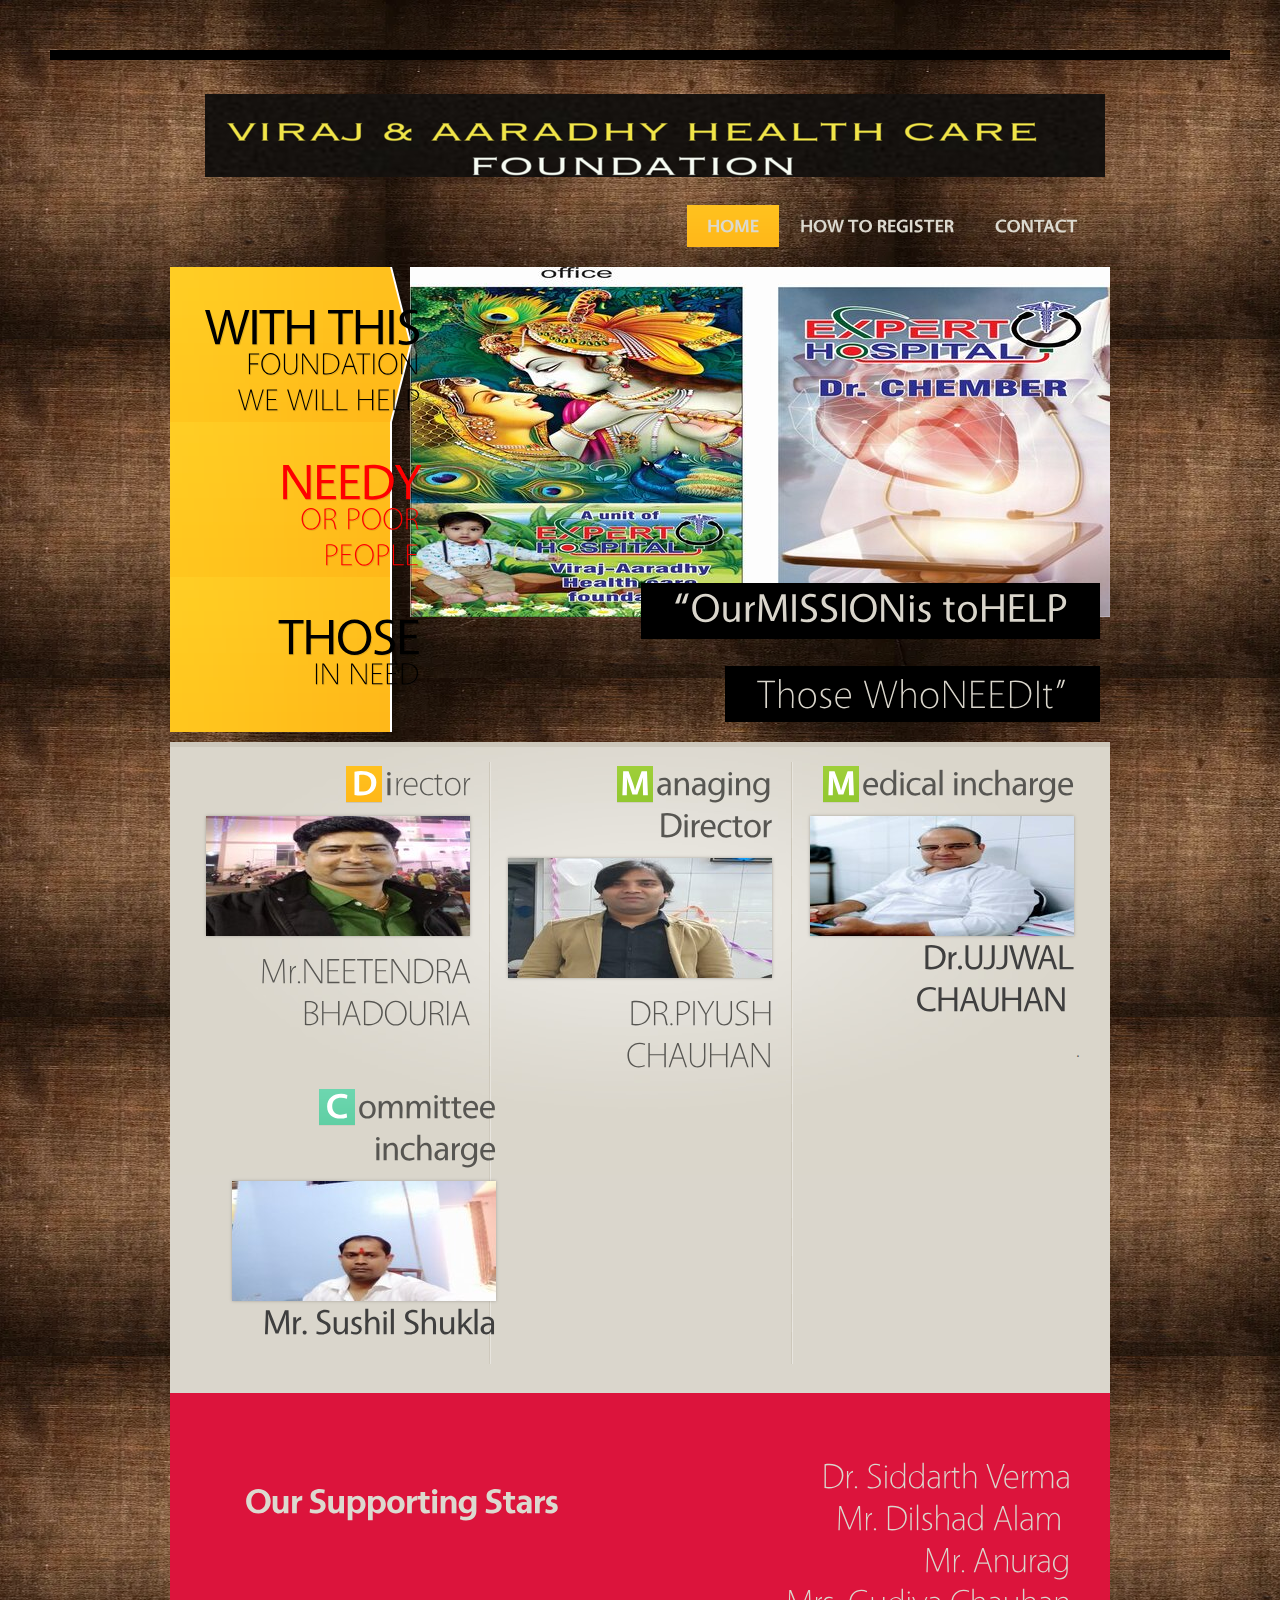
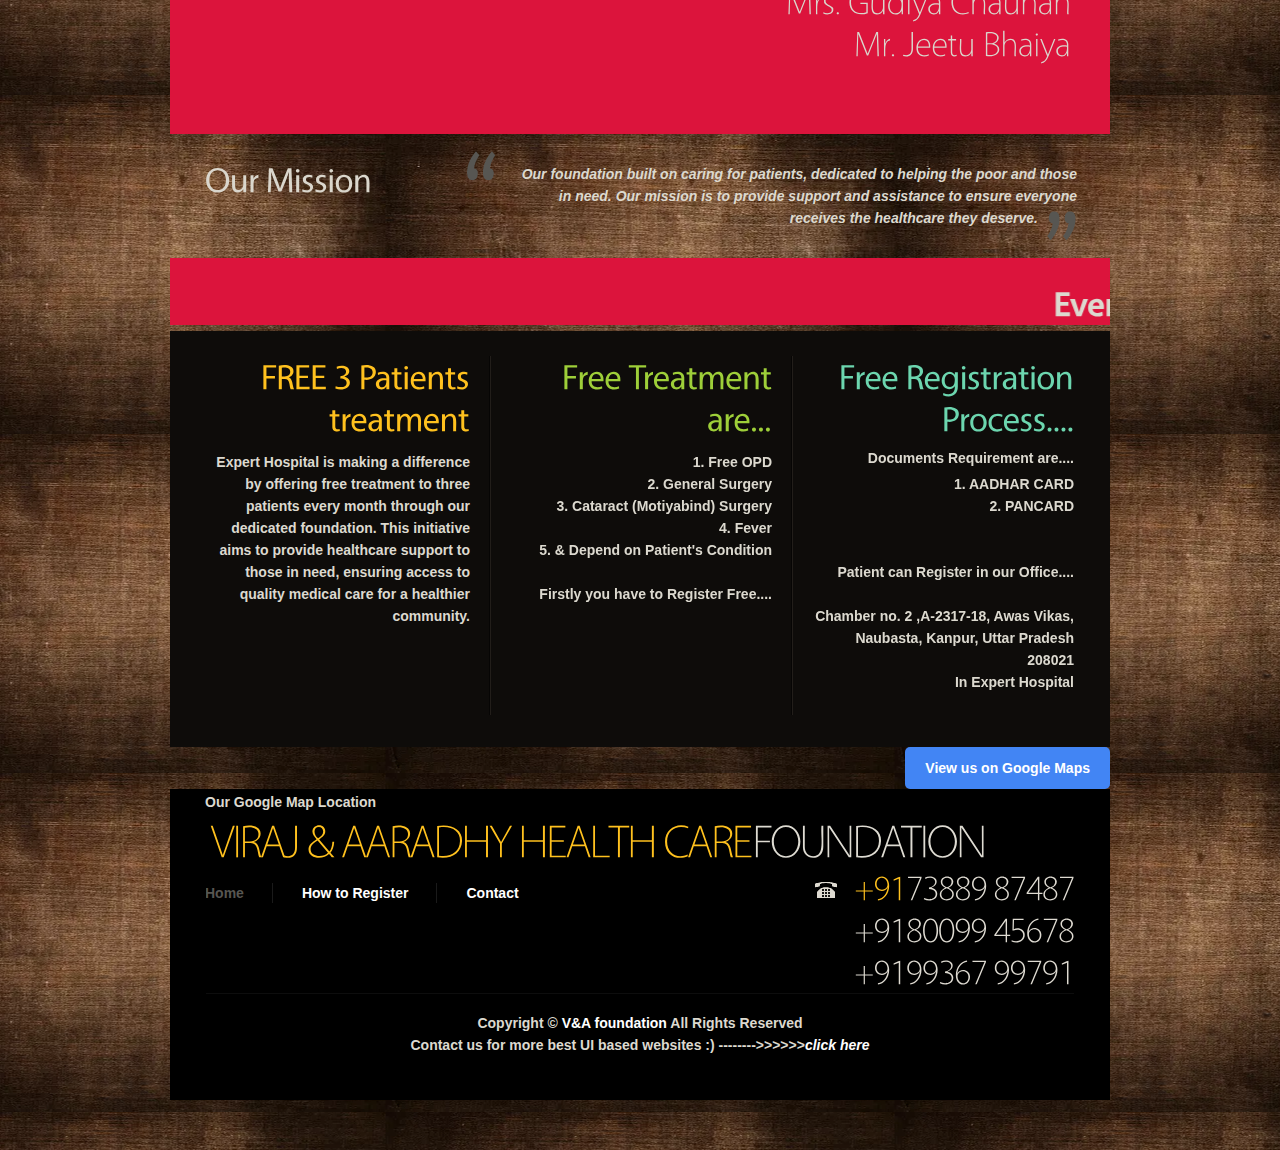
<file: index.html>
<!DOCTYPE html>
<html lang="en">
<head>
<title>V&A foundation</title>
<meta name="keywords" content="">
   <meta name="description" content="">
   <meta name="author" content="">
   <!-- Site Icons -->
   <link rel="shortcut icon" href="images/fevicon.ico.png" type="image/x-icon" />
<meta charset="utf-8">

<link rel="stylesheet" href="css/reset.css" type="text/css" media="all">
<link rel="stylesheet" href="css/layout.css" type="text/css" media="all">
<link rel="stylesheet" href="css/style.css" type="text/css" media="all">
<script type="text/javascript" src="js/jquery-1.6.js"></script>
<script type="text/javascript" src="js/cufon-yui.js"></script>
<script type="text/javascript" src="js/cufon-replace.js"></script>
<script type="text/javascript" src="js/Vegur_700.font.js"></script>
<script type="text/javascript" src="js/Vegur_400.font.js"></script>
<script type="text/javascript" src="js/Vegur_300.font.js"></script>
<script type="text/javascript" src="js/jquery.easing.1.3.js"></script>
<script type="text/javascript" src="js/tms-0.3.js"></script>
<script type="text/javascript" src="js/tms_presets.js"></script>
<script type="text/javascript" src="js/backgroundPosition.js"></script>
<script type="text/javascript" src="js/atooltip.jquery.js"></script>
<script type="text/javascript" src="js/script.js"></script>
<!--[if lt IE 9]>
<script type="text/javascript" src="js/html5.js"></script>
<style type="text/css">.box1 figure{behavior:url("js/PIE.htc");}</style>
<![endif]-->
</head>
<body id="page1">
<div class="body1">
  <div class="main">
    <!-- header -->
    <header>
      <div class="wrapper">
        <h1><a href="index.html"><img src="images/logo.png" alt=""></a></a></h1>
        <nav>
          
        </nav>
          

        <nav>
          <ul id="menu">
            <li id="menu_active"><a href="index.html"><strong>Home</strong></a></li>
            <li><a href="mission.html"><strong>How to Register</strong></a></li>
            
            
            <li><a href="contact.html"><strong>Contact</strong></a></li>
          </ul>
        </nav>
      </div>
      <div class="slider">
        <ul class="items">
          <li> <img src="images/img1.jpg" alt="">
            <div class="banner">
              <div class="wrapper"><span>“Our<em>Mission</em>is to<em>Help</em></span></div>
              <div class="wrapper"><strong>Those Who<em>Need</em>It”</strong></div>
            </div>
          </li>
          <li> <img src="images/img2.jpg" alt="">
            <div class="banner">
              <div class="wrapper"><span>“MAKE all</span></div>
              <div class="wrapper"><strong>of the Patient HAPPY”</strong></div>
            </div>
          </li>
          <li> <img src="images/img3.jpg" alt="">
            <div class="banner">
              <div class="wrapper"><span>“TOGETHER we can CHANGE</span></div>
              <div class="wrapper"><strong>Many LIVES”</strong></div>
            </div>
          </li>
        </ul>
        <ul class="pagination">
          <li id="banner1"><a href="#" style="color:black"><small>with this</small><span>Foundation We will Help</span></a></li>
          <li id="banner1"><a href="#" style="color:red">Needy<span>or Poor People</span></a></li>
          <li id="banner1"><a href="#" style="color:black">Those<span>in Need</span></a></li>
        </ul>
      </div>
    </header>
    <!-- / header -->
    <!-- content -->
    <article id="content">
      <div class="wrapper">
        <div class="box1">
          <div class="line1">
            <div class="line2 wrapper">
              <section class="col1">
                <h2><strong>D</strong>i<span>rector</span></h2>
                <div class="pad_bot1">
                  <figure><img src="images/page1_img1.jpg" alt=""></figure>
                </div>
                 <a href="#" class=""><h4>Mr.NEETENDRA BHADOURIA</a> </section>
              <section class="col1 pad_left1">
                <h2 class="color2"><strong>M</strong>anaging Director</h2>
                <div class="pad_bot1">
                  <figure><img src="images/page1_img2.jpg" alt=""></figure>
                </div>
                <a href="#" class=""><h4>DR.PIYUSH CHAUHAN</a> </section>
              <section class="col1 pad_left1">
                <h2 class="color2"><strong>M</strong>edical incharge</h2>
                <div class="pad_bot1">
                  <figure><img src="images/page1_img3.jpg" alt=""></figure>
                

                <h4><strong>Dr.UJJWAL CHAUHAN </strong></section>
                  <p>.</p>
              <section class="col1 pad_left1">
                <h2 class="color3"><strong>C</strong>ommittee incharge</h2>
                <div class="pad_bot1">
                  <figure><img src="images/page1_img4.jpg" alt=""></figure>
                
                <h4><strong>Mr. Sushil Shukla</h4></strong></section>
            </div>


          </div>
        </div>
      </div>



    <meta charset="UTF-8">
    <meta name="viewport" content="width=device-width, initial-scale=1.0">
    
<div style="background-color:crimson; padding: 40px;">
    <p><h3><strong>Our Supporting Stars</strong><br><h4>Dr. Siddarth Verma<br>Mr. Dilshad Alam <br>Mr. Anurag<br>Mrs. Gudiya Chauhan<br>Mr. Jeetu Bhaiya</p>
    
</div>





      <div class="wrapper">
        <h3>Our Mission</h3>
        <p class="quot"><strong> Our foundation built on caring for patients, dedicated to helping the poor and those in need. Our mission is to provide support and assistance to ensure everyone receives the healthcare they deserve.<img src="images/quot2.png" alt=""></strong> </p>
      </div>

      <div id="banner-container">
    <marquee id="marquee-text" style="background-color: crimson; color: #f1f1f1; font-size: bold"><h3><strong>Every month  3 Patient's Treatment are free according to seriousness !    ........................Through Our Foundation in Expert Hospital</h3></strong>


    </marquee>
</div>


      <div class="wrapper">
        <div class="box2">
          <div class="line1">
            <div class="line2 wrapper">
              <section class="col1">
                <h4><span>FREE 3 Patients treatment</span></h4>
                <p class="pad_bot2"><strong>
                <p>Expert Hospital is making a difference by offering free treatment to three patients every month through our dedicated foundation. This initiative aims to provide healthcare support to those in need, ensuring access to quality medical care for a healthier community.</p>
                <a href="" class=""></a> </section>
              <section class="col1 pad_left1">
                <h4 class="color2"><span>Free Treatment are...</span></h4>
                <p class="pad_bot2"></p>
                <p>1. Free OPD <br>2. General Surgery</br>3. Cataract (Motiyabind) Surgery</br>4. Fever<br>5. & Depend on Patient's Condition</br><br>Firstly you have to Register Free....</p>
                <a href="#" class=""></a> </section>
              <section class="col1 pad_left1">
                <h4 class="color3"><span>Free Registration Process....</span></h4>
                <p class="pad_bot2"><strong>Documents Requirement are....</p>
                <p>1. AADHAR CARD<br>2. PANCARD</br> <br><h5>Patient can Register in our Office....</h5><br> Chamber no. 2 ,A-2317-18, Awas Vikas, Naubasta, Kanpur, Uttar Pradesh       208021    <br>In Expert Hospital</br></p>
                <a href="#" class=""></a> </section>
            </div>
          </div>
        </div>
      </div>
    </article>



       <html lang="en">
<head>
  <meta charset="UTF-8">
  <meta name="viewport" content="width=device-width, initial-scale=1.0">
  <title>Google Map Location</title>
  <style>
    body {
      font-family: Arial, sans-serif;
      text-align: right;
      margin: 50px;

    }

    .map-link {
      display: inline-block;
      padding: 10px 20px;
      background-color: #4285f4;
      color: #ffffff;
      text-decoration: none;
      border-radius: 5px;
    }
  </style>
</head>
<body>

  <h1>Our Google Map Location</h1>

  <!-- Replace the "latitude" and "longitude" values with your actual location -->
  <a href="https://www.google.com/maps/place/The+Expert+Hospital/@26.4265895,80.1790636,12z/data=!4m20!1m13!4m12!1m4!2m2!1d80.2432832!2d26.4506372!4e1!1m6!1m2!1s0x399c466784896dff:0xd6473632d990a4e1!2sthe+expert+hospital+kanpur+photos!2m2!1d80.3129762!2d26.3948748!3m5!1s0x399c466784896dff:0xd6473632d990a4e1!8m2!3d26.3948748!4d80.3129762!16s%2Fg%2F11f01656cy?entry=ttu" target="_blank" class="map-link">View us on Google Maps</a>




    <!-- / content -->
    <!-- footer -->
    <footer>
      <div class="wrapper"> <a href="index.html" id="footer_logo"><span>    Viraj & Aaradhy Health Care</span>Foundation</a>
        <ul id="icons">
          
        </ul>
      </div>
      <div class="wrapper">
        <nav>
          <ul id="footer_menu">
            <li class="active"><a href="index.html">Home</a></li>
            <li><a href="mission.html">How to Register</a></li>
            
           
            <li class="end"><a href="contact.html">Contact</a></li>
          </ul>
        </nav>
        <div class="tel"><span>+91</span>73889 87487<br>+9180099 45678<br>+9199367 99791</div>
      </div>
      <div id="footer_text">Copyright &copy; <a href="#">V&A foundation</a> All Rights Reserved<br><strong>
        Contact us for more best UI based websites :) -------->>>>>></strong><a target="_blank" href="https://www.instagram.com/aryanthakur9012/"><i class="fa fa-instagram">click here</a></div>
    </footer>
    <!-- / footer -->
  </div>
</div>
<script type="text/javascript">Cufon.now();</script>
<script type="text/javascript">
$(window).load(function () {
    $('.slider')._TMS({
        preset: 'zabor',
        easing: 'easeOutQuad',
        duration: 800,
        pagination: true,
        banners: true,
        waitBannerAnimation: false,
        slideshow: 2500,
        bannerShow: function (banner) {
            banner.css({
                right: '-700px'
            }).stop().animate({
                right: '0'
            }, 600, 'easeOutExpo')
        },
        bannerHide: function (banner) {
            banner.stop().animate({
                right: '-700'
            }, 600, 'easeOutExpo')
        }
    })
    $('.pagination li').hover(function () {
        if (!$(this).hasClass('current')) {
            $(this).find('a').stop().animate({
                backgroundPosition: '0 0'
            }, 600, 'easeOutExpo', function () {
                $(this).parent().css({
                    backgroundPosition: '-20px 0'
                })
            });
        }
    }, function () {
        if (!$(this).hasClass('current')) {
            $(this).css({
                backgroundPosition: '0 0'
            }).find('a').stop().animate({
                backgroundPosition: '-250px 0'
            }, 600, 'easeOutExpo');
        }
    })
})
</script>
</body>
</html>
</file>
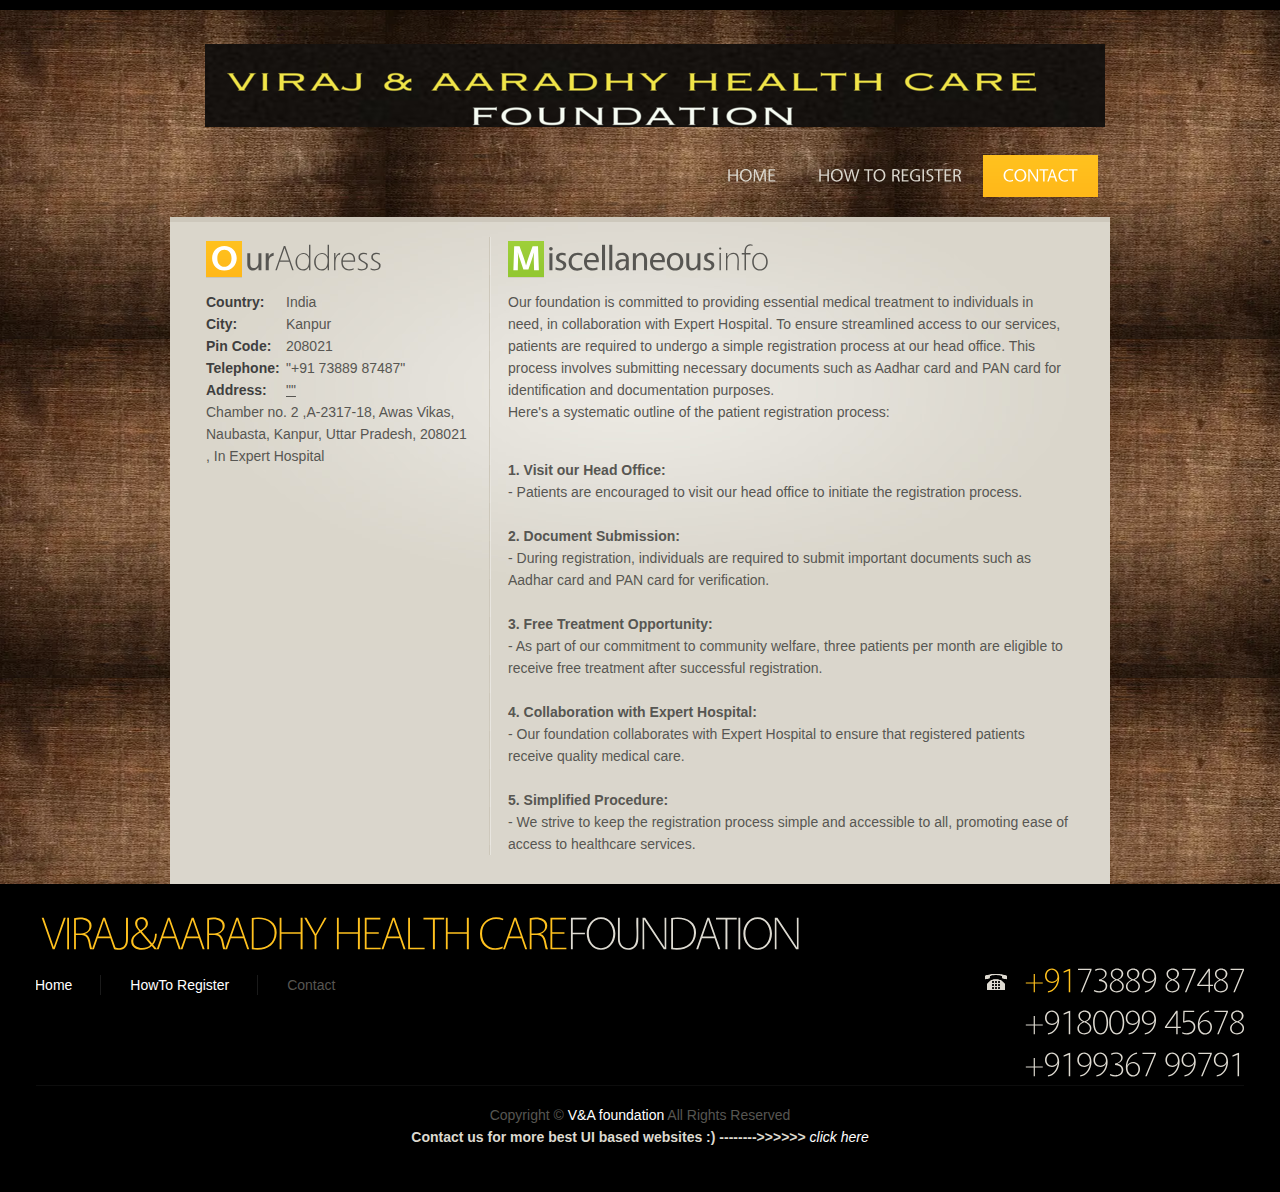
<file: contact.html>
<!DOCTYPE html>
<html lang="en">
<head>
<title>V&A | Contact</title>
<meta charset="utf-8">

<link rel="stylesheet" href="css/reset.css" type="text/css" media="all">
<link rel="stylesheet" href="css/layout.css" type="text/css" media="all">
<link rel="stylesheet" href="css/style.css" type="text/css" media="all">
<script type="text/javascript" src="js/jquery-1.6.js"></script>
<script type="text/javascript" src="js/cufon-yui.js"></script>
<script type="text/javascript" src="js/cufon-replace.js"></script>
<script type="text/javascript" src="js/Vegur_700.font.js"></script>
<script type="text/javascript" src="js/Vegur_400.font.js"></script>
<script type="text/javascript" src="js/Vegur_300.font.js"></script>
<script type="text/javascript" src="js/atooltip.jquery.js"></script>
<script type="text/javascript" src="js/script.js"></script>
<!--[if lt IE 9]>
<script type="text/javascript" src="js/html5.js"></script>
<style type="text/css">.box1 figure{behavior:url("js/PIE.htc");}</style>
<![endif]-->
</head>
<body id="page5">
<div class="body1">
  <div class="main">
    <!-- header -->
    <header>
      <div class="wrapper">
        <h1><a href="index.html"><img src="images/logo.png" alt=""></a></a></h1>
        <nav>
          
        </nav>
        <nav>
          <ul id="menu">
            <li><a href="index.html">Home</a></li>
            <li><a href="mission.html">How to Register</a></li>
            
          
            <li id="menu_active"><a href="contact.html">Contact</a></li>
          </ul>
        </nav>
      </div>
    </header>
    <!-- / header -->
    <!-- content -->
    <article id="content">
      <div class="wrapper">
        <div class="box1">
          <div class="line1 wrapper">
            <section class="col1">
              <h2><strong>O</strong>ur<span>Address</span></h2>
              <strong class="address"> Country:<br>
              City:<br>
              Pin Code:<br>
              Telephone:<br>
            Address:</strong> India<br>
              Kanpur<br>
              208021<br>
            "+91 73889 87487"<br>
              
              <a href="#">""</a><br>Chamber no. 2 ,A-2317-18, Awas Vikas, Naubasta, Kanpur, Uttar Pradesh,       208021    , In Expert Hospital </section>
            <section class="col2 pad_left1">
              <h2 class="color2"><strong>M</strong>iscellaneous<span>info</span></h2>
              <p class="pad_bot1"> Our foundation is committed to providing essential medical treatment to individuals in need, in collaboration with Expert Hospital. To ensure streamlined access to our services, patients are required to undergo a simple registration process at our head office. This process involves submitting necessary documents such as Aadhar card and PAN card for identification and documentation purposes.<br>

Here's a systematic outline of the patient registration process:</br><br><h5>

1. Visit our Head Office:<br>
</h5>   - Patients are encouraged to visit our head office to initiate the registration process.</br><br>

<h5>2. Document Submission:<br></h5>
   - During registration, individuals are required to submit important documents such as Aadhar card and PAN card for verification.</br><br>

<h5>3. Free Treatment Opportunity:<br> </h5>  - As part of our commitment to community welfare, three patients per month are eligible to receive free treatment after successful registration.</br><br>

<h5>4. Collaboration with Expert Hospital:<br></h5>
   - Our foundation collaborates with Expert Hospital to ensure that registered patients receive quality medical care.</br><br>

<h5>5. Simplified Procedure:<br></h5>
   - We strive to keep the registration process simple and accessible to all, promoting ease of access to healthcare services.</section>
          </div>
        </div>
      </div>
     
        </div>
      </div>
    </article>
    <!-- / content -->
    <!-- footer -->
    <footer>
      <div class="wrapper"> <a href="index.html" id="footer_logo"><span>    Viraj&Aaradhy Health Care</span>Foundation</a>
        
      </div>
      <div class="wrapper">
        <nav>
          <ul id="footer_menu">
            <li><a href="index.html">Home</a></li>
            <li><a href="mission.html">HowTo Register</a></li>
            
            
            <li class="end active"><a href="contact.html">Contact</a></li>
          </ul>
        </nav>
        <div class="tel"><span>+91</span>73889 87487<br>+9180099 45678<br>+9199367 99791</div>
      </div>
      <div id="footer_text">Copyright &copy; <a href="#">V&A foundation</a> All Rights Reserved<br><strong>
        Contact us for more best UI based websites :) -------->>>>>></strong><a target="_blank" href="https://www.instagram.com/aryanthakur9012/"><i class="fa fa-instagram"> click here</a></div>
    </footer>
    <!-- / footer -->
  </div>
</div>
<script type="text/javascript">Cufon.now();</script>
</body>
</html>
</file>
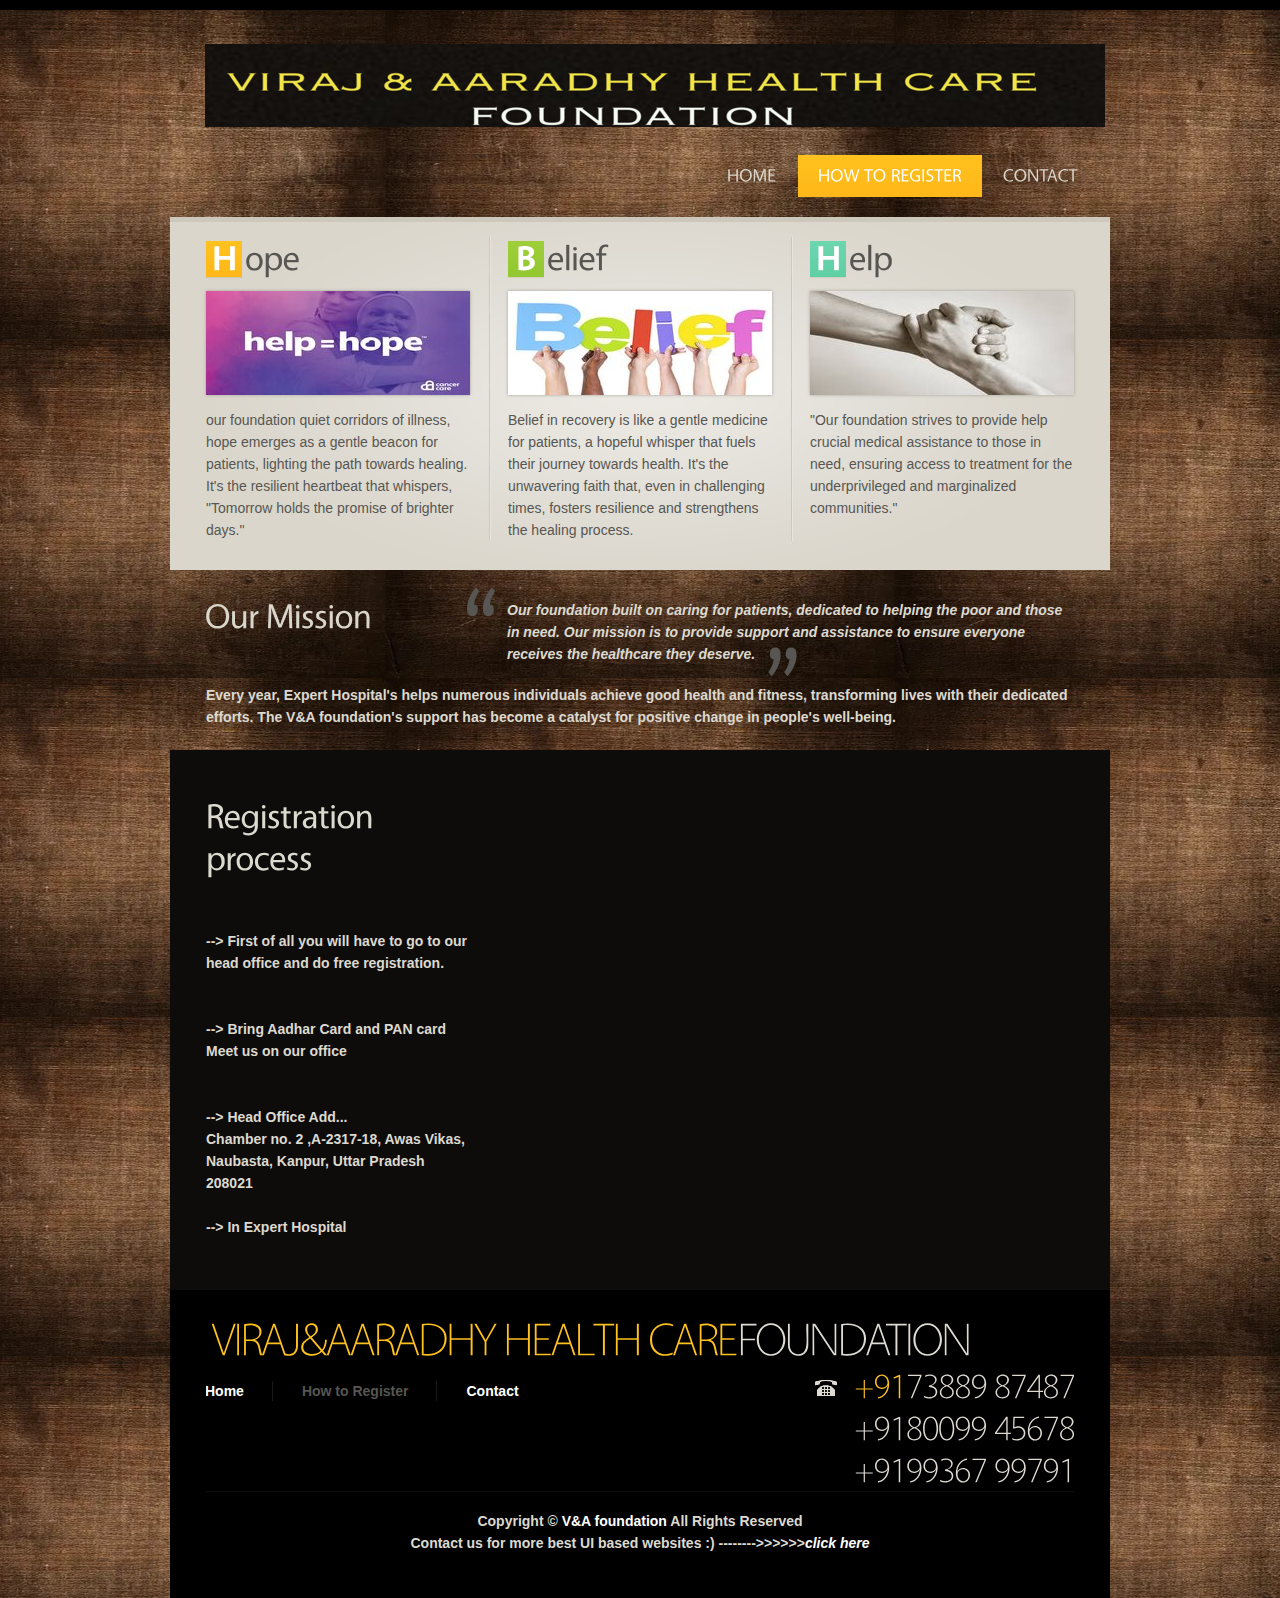
<file: mission.html>
<!DOCTYPE html>
<html lang="en">
<head>
<title>How To Register</title>
<meta charset="utf-8">

<link rel="stylesheet" href="css/reset.css" type="text/css" media="all">
<link rel="stylesheet" href="css/layout.css" type="text/css" media="all">
<link rel="stylesheet" href="css/style.css" type="text/css" media="all">
<script type="text/javascript" src="js/jquery-1.6.js"></script>
<script type="text/javascript" src="js/cufon-yui.js"></script>
<script type="text/javascript" src="js/cufon-replace.js"></script>
<script type="text/javascript" src="js/Vegur_700.font.js"></script>
<script type="text/javascript" src="js/Vegur_400.font.js"></script>
<script type="text/javascript" src="js/Vegur_300.font.js"></script>
<script type="text/javascript" src="js/atooltip.jquery.js"></script>
<script type="text/javascript" src="js/script.js"></script>
<!--[if lt IE 9]>
<script type="text/javascript" src="js/html5.js"></script>
<style type="text/css">.box1 figure{behavior:url("js/PIE.htc");}</style>
<![endif]-->
</head>
<body id="page2">
<div class="body1">
  <div class="main">
    <!-- header -->
    <header>
      <div class="wrapper">
        <h1><a href="index.html"><img src="images/logo.png" alt=""></a></a></h1>
        <nav>
          
        </nav>
        <nav>
          <ul id="menu">
            <li><a href="index.html">Home</a></li>
            <li id="menu_active"><a href="mission.html">How To Register</a></li>
            
            
            <li><a href="contact.html">Contact</a></li>
          </ul>
        </nav>
      </div>
    </header>
    <!-- / header -->
    <!-- content -->
    <article id="content">
      <div class="wrapper">
        <div class="box1">
          <div class="line1">
            <div class="line2 wrapper">
              <section class="col1">
                <h2><strong>H</strong>ope</h2>
                <div class="pad_bot1">
                  <figure><img src="images/page2_img1.jpg" alt=""></figure>
                </div>
                our foundation quiet corridors of illness, hope emerges as a gentle beacon for patients, lighting the path towards healing. It's the resilient heartbeat that whispers, "Tomorrow holds the promise of brighter days."<a href="#"> </a> </section>
              <section class="col1 pad_left1">
                <h2 class="color2"><strong>B</strong>elief</h2>
                <div class="pad_bot1">
                  <figure><img src="images/page2_img2.jpg" alt=""></figure>
                </div>
                Belief in recovery is like a gentle medicine for patients, a hopeful whisper that fuels their journey towards health. It's the unwavering faith that, even in challenging times, fosters resilience and strengthens the healing process.<a href="#" class=""></a> </section>
              <section class="col1 pad_left1">
                <h2 class="color3"><strong>H</strong>elp</h2>
                <div class="pad_bot1">
                  <figure><img src="images/page2_img3.jpg" alt=""></figure>
                </div>
                "Our foundation strives to provide help crucial medical assistance to those in need, ensuring access to treatment for the underprivileged and marginalized communities."</a></a> </section>
            </div>
          </div>
        </div>
      </div>
      <div class="wrapper">
        <div class="wrapper">
          <h3>Our Mission</h3>
          <p class="quot"><strong> Our foundation built on caring for patients, dedicated to helping the poor and those in need. Our mission is to provide support and assistance to ensure everyone receives the healthcare they deserve.
          </strong><img src="images/quot2.png" alt=""> </p>
        </div>
        <p class="pad_left2"><strong>Every year, Expert Hospital's  helps numerous individuals achieve good health and fitness, transforming lives with their dedicated efforts. The V&A foundation's support has become a catalyst for positive change in people's well-being. </strong></p>
      </div>
      <div class="wrapper">
        <div class="box2">
          <div class="wrapper">
            <section class="col1">
              <ul class="list1">
                <p><h4><strong>Registration process</strong></h4></p>
                <p><h5><strong>--> First of all you will have to go to our head office and do free registration.</p></h5>
                <p><h5>--> Bring Aadhar Card and PAN card Meet us on our office </p></h5>
                <p><h5>--> Head Office Add...<br>Chamber no. 2 ,A-2317-18, Awas Vikas, Naubasta, Kanpur, Uttar Pradesh       208021</br>    <br>--> In Expert Hospital</br></p></h5>
              </ul>
            </section>
            
            </section>
          </div>
        </div>
      </div>
    </article>
    <!-- / content -->
    <!-- footer -->
    <footer>
      <div class="wrapper"> <a href="index.html" id="footer_logo"><span>    Viraj&Aaradhy Health Care</span>Foundation</a>
        
      </div>
      <div class="wrapper">
        <nav>
          <ul id="footer_menu">
            <li><a href="index.html">Home</a></li>
            <li class="active"><a href="mission.html">How to Register</a></li>
            
            
            <li class="end"><a href="contact.html">Contact</a></li>
          </ul>
        </nav>
        <div class="tel"><span>+91</span>73889 87487<br>+9180099 45678<br>+9199367 99791</div>
      </div>
      <div id="footer_text">Copyright &copy; <a href="#">V&A foundation</a> All Rights Reserved<br><strong>
        Contact us for more best UI based websites :) -------->>>>>></strong><a target="_blank" href="https://www.instagram.com/aryanthakur9012/"><i class="fa fa-instagram">click here</a></div>
    </footer>
    <!-- / footer -->
  </div>
</div>
<script type="text/javascript">Cufon.now();</script>
</body>
</html>
</file>
<file: css/layout.css>
.col1, .col2, .col3, .cols {
	float:left;
}
.col1 {
	margin:0 6px;
	width:264px;
	position:relative
}
.col2 {
	margin:0 6px;
	width:560px;
	position:relative
}
/* index.html */
/* index-1.html */
/* index-2.html */
/* index-3.html */
/* index-4.html */
#page3 .col1 {
	width:870px
}
/* index-5.html */
#page4 .box2 .col1 {
	width:870px
}
/* index-6.html */
</file>
<file: css/style.css>
/* Getting the new tags to behave */
article, aside, audio, canvas, command, datalist, details, embed, figcaption, figure, footer, header, hgroup, keygen, meter, nav, output, progress, section, source, video {
	display:block
}
mark, rp, rt, ruby, summary, time {
	display:inline
}
/* Left & Right alignment */
.left {
	float:left
}
.right {
	float:right
}
.wrapper {
	width:100%;
	overflow:hidden
}
/* Global properties ======================================================== */
body {
	background:url(../images/bg.jpg) top center repeat;
	border:0;
	font:14px "Trebuchet MS", Arial, Helvetica, sans-serif;
	color:#575652;
	line-height:22px
}
.ic, .ic a {
	border:0;
	float:right;
	background:#fff;
	color:#f00;
	width:50%;
	line-height:10px;
	font-size:10px;
	margin:-220% 0 0 0;
	overflow:hidden;
	padding:0
}
.css3 {
	border-radius:8px;
	-moz-border-radius:8px;
	-webkit-border-radius:8px;
	box-shadow:0 0 4px rgba(0, 0, 0, .4);
	-moz-box-shadow:0 0 4px rgba(0, 0, 0, .4);
	-webkit-box-shadow:0 0 4px rgba(0, 0, 0, .4);
	position:relative
}
/* Global Structure ============================================================= */
.main {
	margin:0 auto;
	width:940px
}
.body1 {
	background:url(../images/bg_top.gif) top repeat-x
}



/* ============================= main layout ====================== */
a {
	color:#575652;
	text-decoration:underline;
	outline:none
}
a:hover {
	text-decoration:none
}
h1 {
	float:left;
	padding:44px 0 0 35px
}
h2 {
	font-size:35px;
	color:#575652;
	font-weight:400;
	line-height:1.2em;
	letter-spacing:-1px;
	padding-bottom:12px
}
h2 span {
	font-weight:300
}
h2 strong, .box1 h2 strong {
	font-weight:700;
	display:inline-block;
	width:36px;
	color:#fff;
	text-align:center;
	background:url(../images/bg_title1.gif) 0 4px repeat-x;
	margin-right:3px
}
h2.color2 strong {
	background-image:url(../images/bg_title2.gif)
}
h2.color3 strong {
	background-image:url(../images/bg_title3.gif)
}
h3 {
	font-size:35px;
	color:#dad6cc;
	font-weight:400;
	line-height:1.2em;
	padding:25px 0 0 35px;
	float:left;
	letter-spacing:-1px
}
h4 {
	color:#dad6cc;
	font-weight:300;
	font-size:35px;
	line-height:1.2em;
	padding:0 0 7px 0;
	letter-spacing:-1px
}
h4 span {
	color:#ffc11e;
	font-weight:400
}
h4.color2 span {
	color:#9ecf39
}
h4.color3 span {
	color:#6cd6af
}
#page4 h4, #page5 h4 {
	padding:25px 0 16px 0;
	margin-left:-3px
}
p {
	padding-bottom:22px
}
strong {
	color:#dcd9cf
}
/* ============================= header ====================== */
header {
}
#logo {
	display:block;
	background:url(../images/logo.png) 0 0 no-repeat;
	width:146px;
	height:83px;
	text-indent:-9999px
}
#menu {
	float:right;
	padding:28px 12px 20px 0
}
#menu li {
	float:left;
	padding-left:1px
}
#menu li a {
	display:block;
	padding:0 20px;
	height:42px;
	font-size:18px;
	color:#dad6cc;
	line-height:42px;
	text-transform:uppercase;
	text-decoration:none;
	font-weight:400
}
#menu li a:hover, #menu #menu_active a {
	background:url(../images/menu_active.gif) top repeat-x;
	color:#fff
}
#top_nav {
	float:right;
	padding:40px 37px 0 575px
}
#top_nav li {
	float:left;
	padding:4px 26px 5px 0;
	margin-right:25px;
	background:url(../images/top_line.png) right 0 no-repeat
}
#top_nav .end {
	padding-right:0;
	margin-right:0;
	background:none
}
.slider {
	position:relative;
	z-index:1;
	width:100%;
	height:465px;
	overflow:hidden;
	margin-bottom:10px
}
.slider .items {
	display:none
}
.pic {
	float:right;
	position:relative
}
.mask {
	left:auto !important;
	right:0;
	width:720px !important
}
.pagination {
	position:absolute;
	left:0;
	top:0;
	z-index:3
}
.pagination li {
	width:250px;
	height:155px
}
.pagination a {
	display:block;
	position:relative;
	cursor:pointer;
	padding:29px 0 0 33px;
	font-size:50px;
	line-height:1.2em;
	font-weight:400;
	color:#fff;
	text-decoration:none;
	text-transform:uppercase;
	letter-spacing:-1px;
	height:126px
}
.pagination a span {
	display:block;
	font-weight:300;
	font-size:30px;
	line-height:1.2em;
	margin-top:-10px;
	letter-spacing:0
}
#banner1 {
	background:url(../images/banner1.png) 0 0 no-repeat
}
#banner1 a {
	background:url(../images/banner1_active.png) -250px 0 no-repeat
}
#banner2 {
	background:url(../images/banner2.png) 0 0 no-repeat
}
#banner2 a {
	background:url(../images/banner2_active.png) -250px 0 no-repeat
}
#banner3 {
	background:url(../images/banner3.png) 0 0 no-repeat
}
#banner3 a {
	background:url(../images/banner3_active.png) -250px 0 no-repeat
}
.pagination #banner1:hover, .pagination #banner1.current, .pagination #banner2:hover, .pagination #banner2.current, .pagination #banner3:hover, .pagination #banner3.current {
}
.banner {
	position:absolute;
	z-index:2;
	right:0;
	bottom:0;
	margin:0 10px 10px 0
}
.banner span {
	float:right;
	padding:0 32px;
	margin-bottom:5px;
	background:#000;
	font-size:40px;
	line-height:56px;
	height:56px;
	font-weight:400;
	color:#dad6cc;
	line-height:1.2em
}
.banner em {
	font-style:normal;
	text-transform:uppercase
}
.banner strong {
	float:right;
	padding:0 32px;
	background:#000;
	font-size:40px;
	line-height:56px;
	font-weight:300;
	color:#dad6cc
}
/* ============================= content ====================== */
#content {
}
.pad_left1 {
	padding-left:26px
}
.pad_left2 {
	padding-left:36px
}
.pad_bot1 {
	padding-bottom:14px
}
.pad_bot2 {
	padding-bottom:4px
}
.marg_right1 {
	margin-right:37px
}
.box1 {
	background:url(../images/bg_box1.jpg) top center no-repeat #dad6cc;
	border-top:5px solid #cdc8bc;
	padding:15px 30px 29px
}
.box1 strong {
	color:#3f3f3f
}
.box1 figure {
	box-shadow:0 0 3px #a4a19a;
	-moz-box-shadow:0 0 3px #a4a19a;
	-webkit-box-shadow:0 0 3px #a4a19a;
	position:relative
}
.box2 {
	background:#0e0c0a;
	padding:25px 30px 32px
}
.box2 .line1, .box2 .line2 {
	background-image:url(../images/line_vert2.gif)
}
#page4 .box2 {
	margin-top:7px;
	padding-top:30px;
	padding-bottom:28px
}
.line1 {
	background:url(../images/line_vert1.gif) 289px 0 repeat-y
}
.line2 {
	background:url(../images/line_vert1.gif) 591px 0 repeat-y
}
#page3 .line1 {
	background-position:282px 0
}
.relative {
	position:relative
}
.button1 {
	float:right;
	color:#dddad1;
	text-decoration:none;
	background:#000;
	line-height:18px;
	padding:0 9px;
	margin-top:2px
}
* + html .button1 {
	margin-top:-20px
}
.button1 {
	color:#dddad1
}
.button1:hover {
	background:#ffb919;
	color:#fff
}
.button1.color2 {
	color:#dddad1
}
.button1.color2:hover {
	background:#94c932;
	color:#fff
}
.button1.color3 {
	color:#dddad1
}
.button1.color3:hover {
	background:#63d1a7;
	color:#fff
}
.button2 {
	display:inline-block;
	font-size:15px;
	color:#fff;
	text-transform:uppercase;
	text-decoration:none;
	padding:0 21px;
	height:36px;
	line-height:34px;
	font-weight:400;
	background:url(../images/button1_bg.gif) top repeat-x;
	letter-spacing:-1px
}
.button2.color2 {
	background-image:url(../images/button2_bg.gif)
}
.button2.color3 {
	background-image:url(../images/button3_bg.gif)
}
.button2:hover {
	background:#000
}
.color0 {
	color:#616161;
	text-decoration:none
}
.link1 {
	text-decoration:none
}
.link1:hover {
	text-decoration:underline
}
.quot {
	margin-top:17px;
	float:left;
	margin-left:94px;
	padding:12px 0 17px 41px;
	font-style:italic;
	background:url(../images/quot1.png) 0 0 no-repeat;
	width:570px
}
.quot img {
	display:inline-block;
	margin:4px 0 0 9px
}
#page2 .quot {
	padding-bottom:7px
}
.list1 {
	margin-top:-2px;
	margin-bottom:-2px
}
.list1 li {
	line-height:26px
}
.list1 li a {
	color:#dcd8cf;
	padding-left:22px;
	background:url(../images/marker_1.gif) 0 3px no-repeat
}
.list1 .color2 a {
	background-position:0 -23px
}
.list1 .color3 a {
	background-position:0 -49px
}
/*--- tabs begin ---*/
.tabs {
}
.tabs ul.nav {
	padding:27px 0 27px 2px;
	overflow:hidden
}
.tabs ul.nav li {
	float:left;
	padding-left:31px
}
.tabs ul.nav li a {
	font-size:35px;
	color:#ddd9cf;
	font-weight:400;
	text-decoration:none;
	line-height:1.2em;
	letter-spacing:-1px
}
.tabs ul.nav .selected a, .tabs ul.nav a:hover {
	color:#ffc11e
}
.tabs .tab-content {
}
/*--- tabs end ---*/
.address {
	float:left;
	width:80px
}
.img1 {
	position:absolute;
	right:0;
	top:32px
}
/* ============================= footer ====================== */
footer {
	background:#000;
	padding:21px 36px 44px
}
#footer_logo {
	float:left;
	font-size:46px;
	font-weight:300;
	text-transform:uppercase;
	color:#dedbd2;
	line-height:1.2em;
	text-decoration:none;
	letter-spacing:-3px;
	margin-left:-4px
}
#footer_logo span {
	color:#ffc11e
}
#icons {
	float:right;
	padding:20px 0 0 0
}
#icons li {
	float:left;
	padding-left:4px
}
/* Tooltips */
.aToolTip {
	background:#ffc11e;
	color:#fff;
	font-weight:bold;
	margin:0;
	padding:2px 10px 3px;
	font-size:11px;
	position:absolute;
	line-height:17px
}
.aToolTip .aToolTipContent {
	position:relative;
	margin:0;
	padding:0
}
.tel {
	float:right;
	margin-top:-1px;
	background:url(../images/bot_icon.gif) 0 15px no-repeat;
	padding:0 0 0 38px;
	font-size:35px;
	line-height:1.2em;
	color:#dedad1;
	letter-spacing:-2px;
	font-weight:300
}
.tel span {
	color:#ffc11e
}
footer nav {
	float:left
}
#footer_menu {
	float:left;
	padding:15px 0 18px 0;
	margin-left:-1px
}
#footer_menu li {
	float:left;
	padding-right:29px;
	background:url(../images/menu_line.gif) right 0 no-repeat;
	margin-right:29px
}
#footer_menu li a {
	display:block;
	color:#fff;
	text-decoration:none;
	line-height:20px
}
#footer_menu li a:hover, #footer_menu .active a {
	color:#575652
}
#footer_menu .end {
	background:none;
	padding-right:0;
	padding-left:0
}
#footer_text {
	padding-top:18px;
	border-top:1px solid #0d0d0d;
	text-align:center
}
#footer_text a {
	color:#fff;
	text-decoration:none
}
#footer_text a:hover {
	text-decoration:underline
}
/* ============================= forms ============================= */
#ContactForm {
	width:585px;
	overflow:hidden;
	padding-bottom:36px
}
#ContactForm .wrapper {
	height:26px
}
#ContactForm span {
	float:left;
	width:105px;
	line-height:24px
}
#ContactForm .textarea_box {
	width:100%;
	overflow:hidden;
	min-height:103px;
	padding-bottom:5px
}
#ContactForm {
}
#ContactForm a {
	margin-left:10px;
	width:72px;
	text-align:center;
	float:right
}
#ContactForm .input {
	width:470px;
	background:#000;
	padding:3px 5px;
	color:#575652;
	font:12px "Trebuchet MS", Arial, Helvetica, sans-serif;
	height:14px
}
#ContactForm textarea {
	overflow:auto;
	width:470px;
	background:#000;
	padding:3px 5px;
	color:#575652;
	font:12px "Trebuchet MS", Arial, Helvetica, sans-serif;
	height:91px
}
</file>
